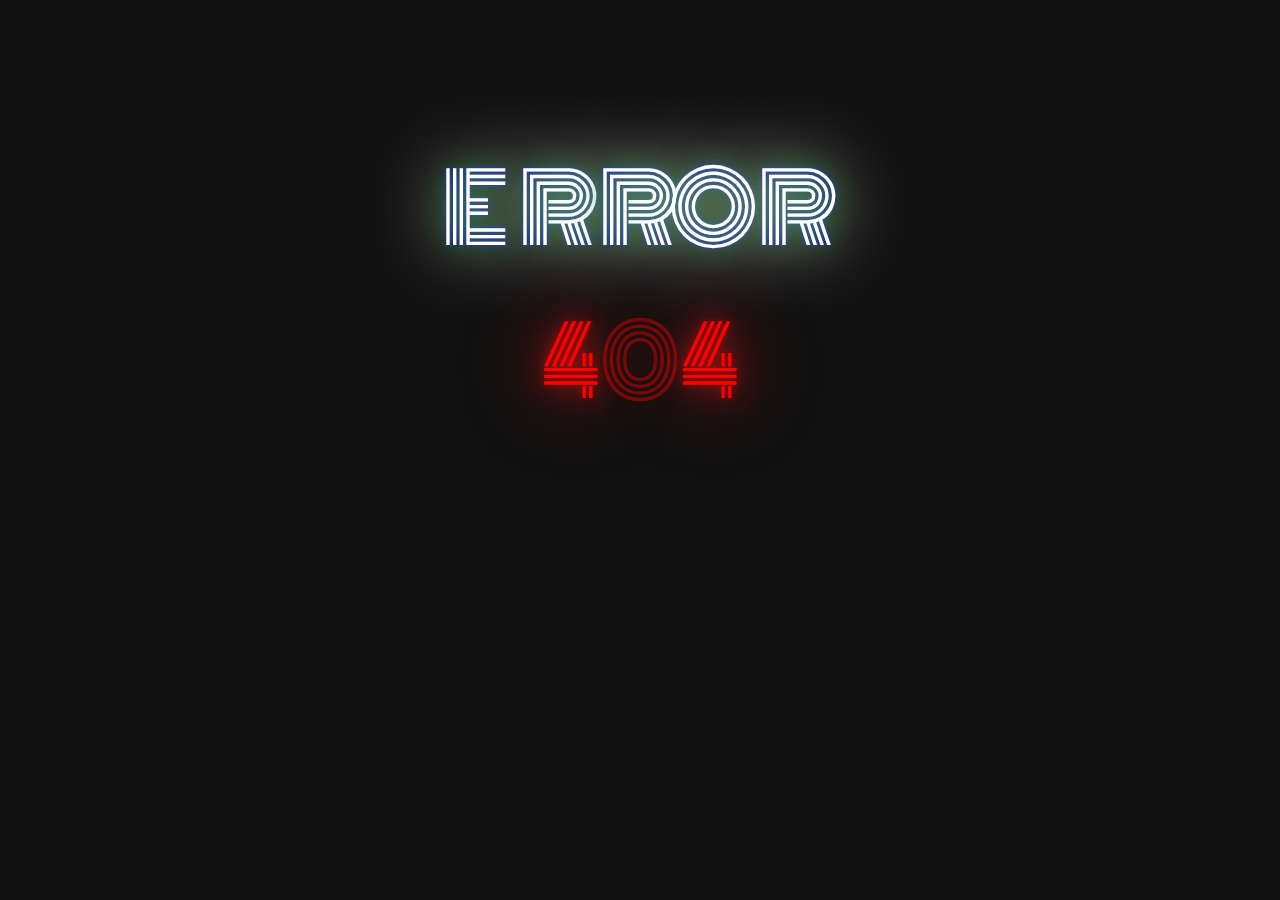
<file: error404.html>
<!DOCTYPE html>
<html lang="en">
<head>
    <meta charset="UTF-8">
    <meta http-equiv="X-UA-Compatible" content="IE=edge">
    <meta name="viewport" content="width=device-width, initial-scale=1.0">
    <title>error 404</title>

    <style>
@import url('https://fonts.googleapis.com/css2?family=Monoton&display=swap');

body {
  background-color: #111111; 
}
div {
  margin-top: 90px;
  padding: 40px;
  font-size: 95px;
  font-family: 'Monoton', cursive;
  text-align: center;
  text-transform: uppercase;
  text-shadow: 0 0 80px red,0 0 30px FireBrick,0 0 6px DarkRed;
  color: red;
}
div p{
    margin:5px;
}
#error:hover {
    text-shadow: 0 0 200px #ffffff,0 0 80px #008000,0 0 6px #0000ff;
}
#code:hover {
    text-shadow: 0 0 100px red,0 0 40px FireBrick,0 0 8px DarkRed; 
}
#error {
  color: #fff;
  text-shadow: 0 0 80px #ffffff,0 0 30px #008000,0 0 6px #0000ff;
}
#error span {
  animation: upper 6s linear infinite;
}
#code span:nth-of-type(2) {
  animation: lower 9s linear infinite;
}
#code span:nth-of-type(1) {
  text-shadow: none;
  opacity:.4;
}
@keyframes upper {
  0%,19.999%,22%,62.999%,64%, 64.999%,70%,100% {
    opacity:.99;
    text-shadow: 0 0 80px #ffffff,0 0 30px #008000,0 0 6px #0000ff;
  }
  20%,21.999%,63%,63.999%,65%,69.999% {
    opacity:0.4;
    text-shadow: none; 
  }
}
@keyframes lower {
  0%,12%,18.999%,23%,31.999%,37%,44.999%,46%,49.999%,51%,58.999%,61%,68.999%,71%,85.999%,96%,100% {
    opacity:0.99;
    text-shadow: 0 0 80px red,0 0 30px FireBrick,0 0 6px DarkRed;
  }
  19%,22.99%,32%,36.999%,45%,45.999%,50%,50.99%,59%,60.999%,69%,70.999%,86%,95.999% { 
    opacity:0.4; 
    text-shadow: none; 
  }
}


    </style>
</head>
<body>
    <div>
        <p id="error">E <span>r</span>ror</p>
        <p id="code">4<span>0</span><span>4</span></p>
    </div>

</body>
</html>
</file>
